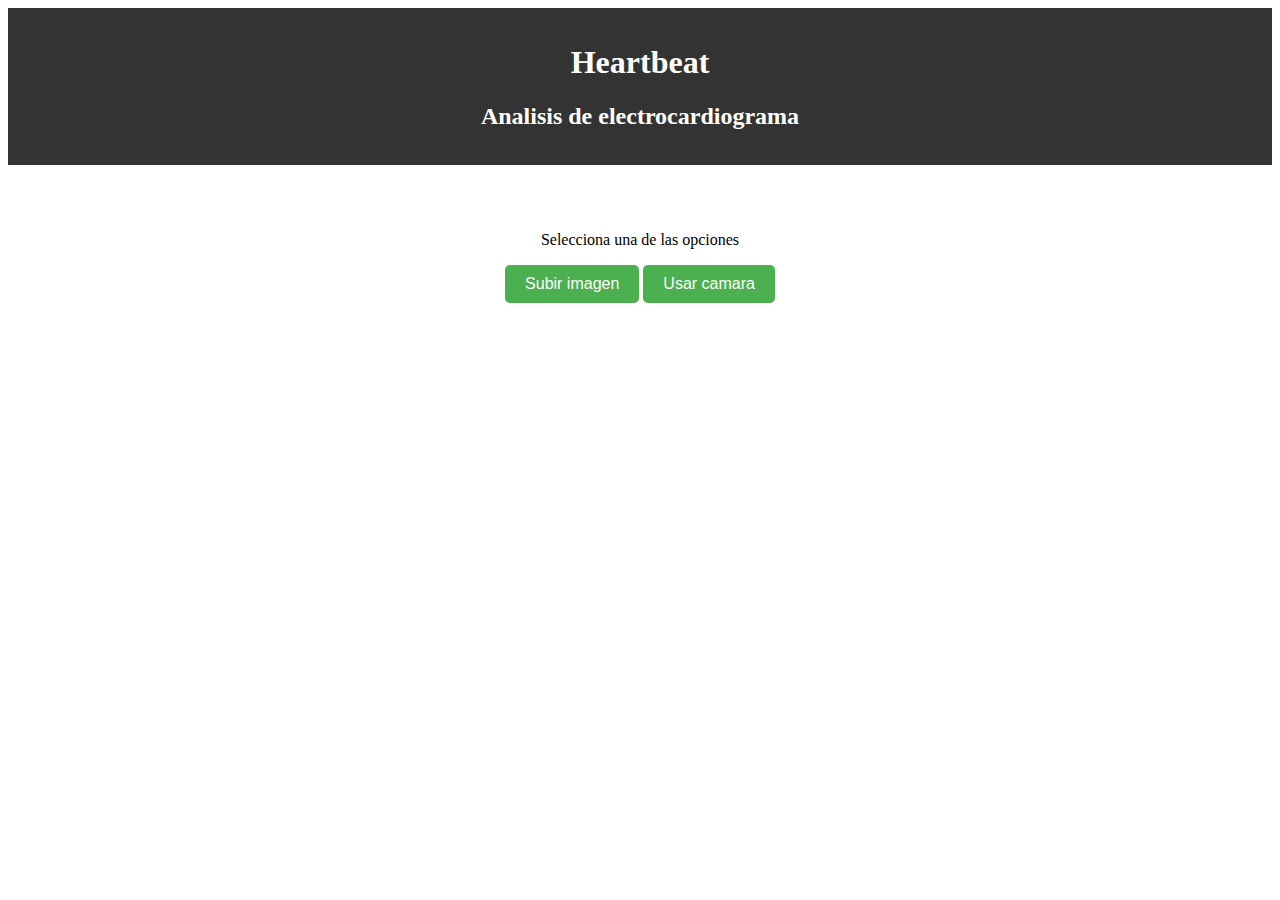
<file: web/index.html>
<!DOCTYPE html>
<html lang="es">
<head>
    <meta charset="UTF-8">
    <meta name="viewport" content="width=device-width, initial-scale=1.0">
    <title>Heartbeat</title>
    <link rel="stylesheet" href="estilos.css">
</head>
<body>

    <header>
        <h1>Heartbeat</h1>
        <h2>Analisis de electrocardiograma</h2>
    </header>

    <main>
        <p>Selecciona una de las opciones</p>
        <button id="miBoton">Subir imagen</button>
        <button id="button">Usar camara</button>
        <script src="script_subir.js"></script>
        <script src="script_camara.js"></script>
    </main>

</body>
</html>
</file>
<file: web/estilos.css>
ody {
    font-family: Arial, sans-serif;
    margin: 0;
    padding: 0;
    background-color: #f4f4f4;
}

header {
    background-color: #333;
    padding: 15px;
    text-align: center;
    color: #fff;
}

main {
    text-align: center;
    padding: 50px;
}

button {
    padding: 10px 20px;
    font-size: 16px;
    cursor: pointer;
    background-color: #4caf50;
    color: #fff;
    border: none;
    border-radius: 5px;
    transition: background-color 0.3s;
}

button:hover {
    background-color: #45a049;
}
</file>
